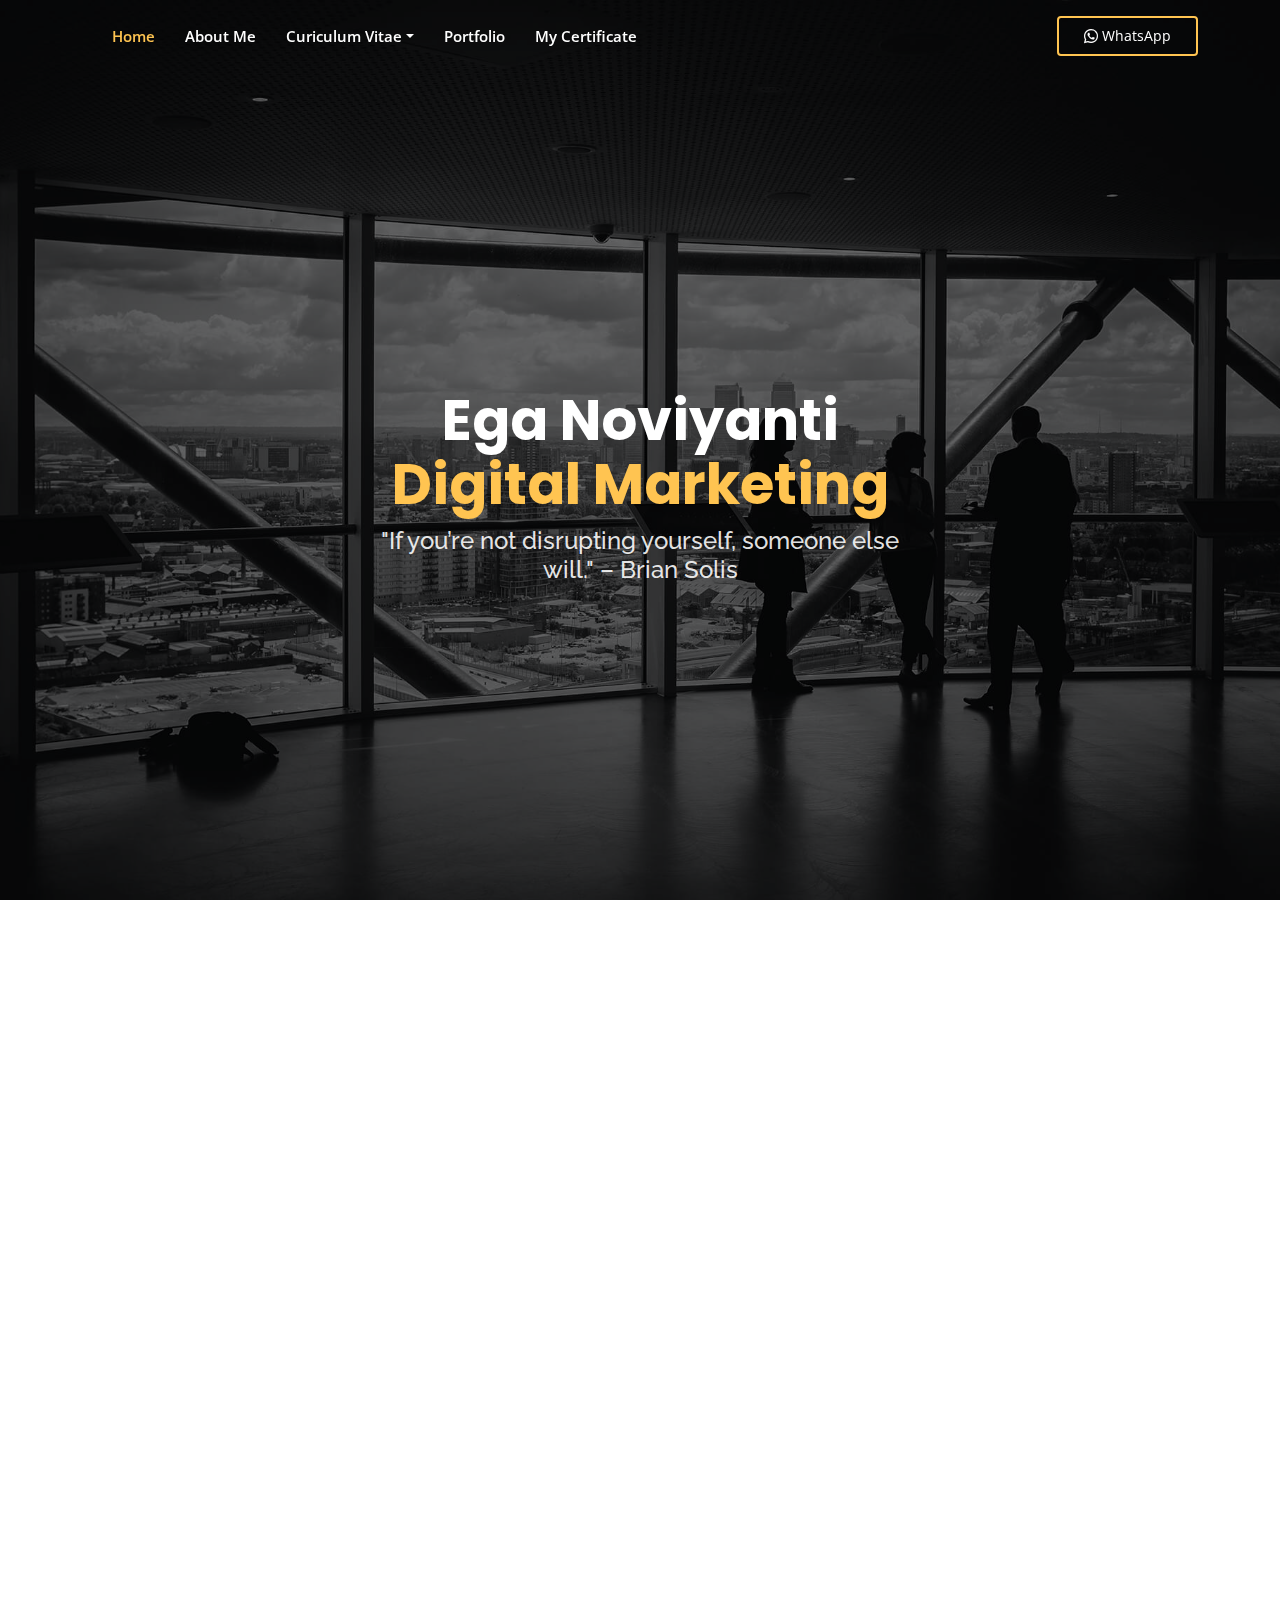
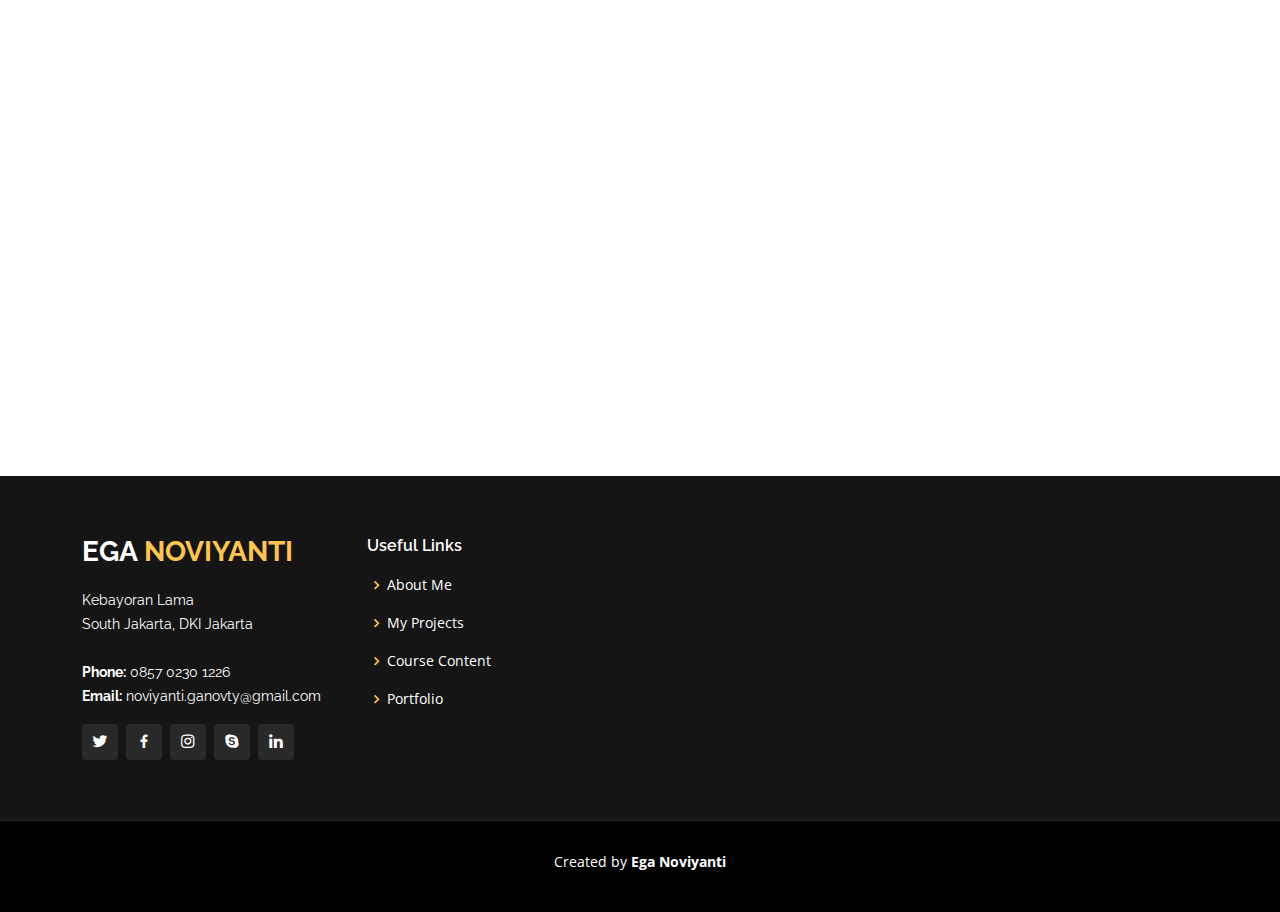
<file: index.html>
<!DOCTYPE html>
<html lang="en">
  <head>
    <meta charset="utf-8" />
    <meta content="width=device-width, initial-scale=1.0" name="viewport" />

    <title>Ega Noviyanti</title>
    <meta content="" name="description" />
    <meta content="" name="keywords" />

    <!-- Favicons -->
    <link href="assets/img/person-fill-check.svg" rel="icon" />
    <link href="assets/img/apple-touch-icon.png" rel="apple-touch-icon" />

    <!-- Google Fonts -->
    <link
      href="https://fonts.googleapis.com/css?family=Open+Sans:300,300i,400,400i,600,600i,700,700i|Raleway:300,300i,400,400i,500,500i,600,600i,700,700i|Poppins:300,300i,400,400i,500,500i,600,600i,700,700i"
      rel="stylesheet"
    />

    <!-- Vendor CSS Files -->
    <link href="assets/vendor/aos/aos.css" rel="stylesheet" />
    <link
      href="assets/vendor/bootstrap/css/bootstrap.min.css"
      rel="stylesheet"
    />
    <link
      href="assets/vendor/bootstrap-icons/bootstrap-icons.css"
      rel="stylesheet"
    />
    <link href="assets/vendor/boxicons/css/boxicons.min.css" rel="stylesheet" />
    <link
      href="assets/vendor/glightbox/css/glightbox.min.css"
      rel="stylesheet"
    />
    <link href="assets/vendor/remixicon/remixicon.css" rel="stylesheet" />
    <link href="assets/vendor/swiper/swiper-bundle.min.css" rel="stylesheet" />

    <!-- Template Main CSS File -->
    <link href="assets/css/style.css" rel="stylesheet" />

    <!-- =======================================================
  * Template Name: Gp
  * Updated: Jan 29 2024 with Bootstrap v5.3.2
  * Template URL: https://bootstrapmade.com/gp-free-multipurpose-html-bootstrap-template/
  * Author: BootstrapMade.com
  * License: https://bootstrapmade.com/license/
  ======================================================== -->
  </head>

  <body>
    <!-- ======= Header ======= -->
    <header id="header" class="fixed-top">
      <div
        class="container d-flex align-items-center justify-content-lg-between"
      >
        <!-- h1 class="logo me-auto me-lg-0"><a href="index.html">Ega Noviyanti<span>.</span></a></h1-->
        <!-- Uncomment below if you prefer to use an image logo -->
        <!-- <a href="index.html" class="logo me-auto me-lg-0"><img src="assets/img/logo.png" alt="" class="img-fluid"></a>-->

        <nav id="navbar" class="navbar order-last order-lg-0">
          <ul>
            <li><a class="nav-link scrollto active" href="#hero">Home</a></li>
            <li><a class="nav-link scrollto" href="#about">About Me</a></li>

            <li class="nav-item dropdown">
              <a
                class="nav-link dropdown-toggle"
                href="#"
                id="navbarDropdown"
                role="button"
                data-bs-toggle="dropdown"
                aria-expanded="false"
              >
                Curiculum Vitae
              </a>
              <ul class="dropdown-menu" aria-labelledby="navbarDropdown">
                <li>
                  <a
                    class="dropdown-item"
                    href="/cv/EGA NOVIYANTI RESUME 2025.pdf"
                    target="_blank"
                    >View CV</a
                  >
                </li>
                <li>
                  <a
                    class="dropdown-item"
                    href="/cv/EGA NOVIYANTI RESUME 2025.pdf"
                    download="/cv/EGA NOVIYANTI RESUME 2025.pdf"
                    >Download CV</a
                  >
                </li>
              </ul>
            </li>

            <!-- <li><a class="nav-link scrollto " href="cv/EGA NOVIYANTI CV DIGITAL MARKETING.pdf" target="_blank">Curiculum Vitae</a></li> -->
            <li>
              <a
                class="nav-link scrollto"
                href="portfolio.html"
                target="_blank"
                >Portfolio</a
              >
            </li>
            <li>
              <a
                class="nav-link scrollto"
                href="certificate.html"
                target="_blank"
                >My Certificate</a
              >
            </li>
            <!-- li><a class="nav-link scrollto" href="#team">Agreement</a></li -->
            <!-- li class="dropdown"><a href="#"><span>Drop Down</span> <i class="bi bi-chevron-down"></i></a>
            <ul>
              <li><a href="#">Drop Down 1</a></li>
              <li class="dropdown"><a href="#"><span>Deep Drop Down</span> <i class="bi bi-chevron-right"></i></a>
                <ul>
                  <li><a href="#">Deep Drop Down 1</a></li>
                  <li><a href="#">Deep Drop Down 2</a></li>
                  <li><a href="#">Deep Drop Down 3</a></li>
                  <li><a href="#">Deep Drop Down 4</a></li>
                  <li><a href="#">Deep Drop Down 5</a></li>
                </ul>
              </li>
              <li><a href="#">Drop Down 2</a></li>
              <li><a href="#">Drop Down 3</a></li>
              <li><a href="#">Drop Down 4</a></li>
            </ul>
          </li>
          <li><a class="nav-link scrollto" href="#contact">Contact</a></li -->
          </ul>
          <i class="bi bi-list mobile-nav-toggle"></i>
        </nav>
        <!-- .navbar -->

        <a
          href="https://wa.me/6285702301226"
          class="get-started-btn scrollto"
          target="_blank"
          ><i class="bi bi-whatsapp"></i> WhatsApp</a
        >
      </div>
    </header>
    <!-- End Header -->

    <!-- ======= Hero Section ======= -->
    <section id="hero" class="d-flex align-items-center justify-content-center">
      <div class="container" data-aos="fade-up">
        <div
          class="row justify-content-center"
          data-aos="fade-up"
          data-aos-delay="150"
        >
          <div class="col-xl-6 col-lg-8">
            <h1>Ega Noviyanti<br /><span>Digital Marketing</span></h1>
            <h2>"If you’re not disrupting yourself, someone else will." – Brian Solis</h2>
          </div>
        </div>

        <!-- div class="row gy-4 mt-5 justify-content-center" data-aos="zoom-in" data-aos-delay="250">
        <div class="col-xl-2 col-md-4">
          <div class="icon-box">
            <i class="ri-book-line"></i>
            <h3><a href="">Digital Marketing</a></h3>
          </div>
        </div>
        <div class="col-xl-2 col-md-4">
          <div class="icon-box">
            <i class="ri-bar-chart-box-line"></i>
            <h3><a href="">Corporate Sales</a></h3>
          </div>
        </div>
        <div class="col-xl-2 col-md-4">
          <div class="icon-box">
            <i class="ri-calendar-todo-line"></i>
            <h3><a href="">Customer Support</a></h3>
          </div>
        </div>
        <div class="col-xl-2 col-md-4">
          <div class="icon-box">
            <i class="ri-paint-brush-line"></i>
            <h3><a href="">Copywriter</a></h3>
          </div>
        </div>
        <div class="col-xl-2 col-md-4">
          <div class="icon-box">
            <i class="ri-database-2-line"></i>
            <h3><a href="">Creator Digital</a></h3>
          </div>
        </div>
      </div -->
      </div>
    </section>
    <!-- End Hero -->

    <main id="main">
      <!-- ======= About Section ======= -->
      <section id="about" class="about">
        <div class="container" data-aos="fade-up">
          <div class="row">
            <!-- <div
              class="col-lg-6 order-1 order-lg-2"
              data-aos="fade-left"
              data-aos-delay="100"
            >
              <img src="assets/img/about.jpg" class="img-fluid" alt="" />
            </div>
            <div
              class="col-lg-6 pt-4 pt-lg-0 order-2 order-lg-1 content"
              data-aos="fade-right"
              data-aos-delay="100"
            > -->
              <h3>About Me</h3>
              <p class="fst-italic">
                I am a sixth-semester student in the working class program at Mercu Buana University, majoring in Management.
                Courses taken include Business Communication, Strategic Management, Entrepreneurship, Human Resource
                Management, and Marketing Management. I have achieved a GPA of 3.80 out of 4.00.
              </p>
              <ul>
                <p><i class="ri-check-double-line"></i><b>Marketing Strategy Development</b>
                  <li>Enhanced company credibility through optimized website and social media presence.</li>
                  <li>Successfully managed and balanced leads from 7 Google Ads accounts with identical keywords and geographic targeting.</li>
                  <li>Achieved a remarkable 48% reduction in ad spend while maintaining optimal lead generation.</li>
                  <li>Developed and implemented cross-functional marketing programs to boost overall performance and diversity.</li>
                </p>
                <p><i class="ri-check-double-line"></i><b>Paid Advertising Management</b>
                  <li>Decreased Cost Per Acquisition (CPA) by up to 38% through refined keyword targeting and optimization.</li>
                  <li>Conducted regular landing page audits to maximize ad effectiveness.</li>
                  <li>Collaborated with web developers to analyze and enhance user interface (UI) and user experience (UX).</li>
                </p>
                <p><i class="ri-check-double-line"></i><b>Partnership Development</b>
                 <li>Independently established partnerships with 5 major corporations (Shopee Office, Tokopedia Office, Stockbit, Garudafood, and Garena Indonesia).</li>
                  <li>Made a strategic partnership with genhalilintar.</li>
                </p>
              </ul>
              <!-- p>
              Ullamco laboris nisi ut aliquip ex ea commodo consequat. Duis aute irure dolor in reprehenderit in voluptate
              velit esse cillum dolore eu fugiat nulla pariatur. Excepteur sint occaecat cupidatat non proident
            </p -->
            </div>
          </div>
        </div>
      </section>
      <!-- End About Section -->

      <!-- ======= Clients Section ======= -->
      <section id="clients" class="clients">
        <div class="container" data-aos="zoom-in">
          <div class="clients-slider swiper">
            <div class="swiper-wrapper align-items-center">
              <div class="swiper-slide">
                <img
                  src="assets/img/clients/logo-macnesia.webp"
                  class="img-fluid"
                  alt=""
                />
              </div>
              <div class="swiper-slide">
                <img
                  src="assets/img/clients/logo-servicemac.webp"
                  class="img-fluid"
                  alt=""
                />
              </div>
              <div class="swiper-slide">
                <img
                  src="assets/img/clients/logo-maclabs.webp"
                  class="img-fluid"
                  alt=""
                />
              </div>
              <div class="swiper-slide">
                <img
                  src="assets/img/clients/logo-macexpert.webp"
                  class="img-fluid"
                  alt=""
                />
              </div>
              <div class="swiper-slide">
                <img
                  src="assets/img/clients/logo-ifixmac.webp"
                  class="img-fluid"
                  alt=""
                />
              </div>
              <div class="swiper-slide">
                <img
                  src="assets/img/clients/logo-macspace.webp"
                  class="img-fluid"
                  alt=""
                />
              </div>
              <div class="swiper-slide">
                <img
                  src="assets/img/clients/logo-shopee.webp"
                  class="img-fluid"
                  alt=""
                />
              </div>
              <div class="swiper-slide">
                <img
                  src="assets/img/clients/logo-tokopedia.webp"
                  class="img-fluid"
                  alt=""
                />
              </div>
              <div class="swiper-slide">
                <img
                  src="assets/img/clients/logo-stockbit.webp"
                  class="img-fluid"
                  alt=""
                />
              </div>
              <div class="swiper-slide">
                <img
                  src="assets/img/clients/logo-garena.webp"
                  class="img-fluid"
                  alt=""
                />
              </div>
            </div>
            <div class="swiper-pagination"></div>
          </div>
        </div>
      </section>
      <!-- End Clients Section -->

      <!-- ======= Features Section ======= -->
      <section id="features" class="features">
        <div class="container" data-aos="fade-up">
          <div class="row">
            <div
              class="image col-lg-6"
              style="background-image: url('assets/img/portfolio/portfolio-2.webp')"
              data-aos="fade-right"
            ></div>
            <div class="col-lg-6" data-aos="fade-left" data-aos-delay="100">
              <div
                class="icon-box mt-5 mt-lg-0"
                data-aos="zoom-in"
                data-aos-delay="150"
              >
                <i class="bi bi-file-text"></i>
                <h4>MoU - kospinMU Surya Mentari</h4>
                <p>
                  In 2020, I collaborated with the General Manager in the
                  creation of a Memorandum of Understanding (MoU) for the
                  release of sahabat kospinMU.
                </p>
              </div>
              <div
                class="icon-box mt-5"
                data-aos="zoom-in"
                data-aos-delay="150"
              >
                <i class="bi bi-file-earmark-text"></i>
                <h4>Surat Perjanjian Mitra Bisnis - kospinMU Surya Mentari</h4>
                <p>
                  In 2020, I and the General Manager established a cooperation
                  agreement between kospinMU and cooperative members to run the
                  "Sahabat kospinMU" program.
                </p>
              </div>
              <div
                class="icon-box mt-5"
                data-aos="zoom-in"
                data-aos-delay="150"
              >
                <i class="bi bi-file-earmark-text"></i>
                <h4>Perjanjian Kerja Sama - PT Macnesia Inti Teknologi</h4>
                <p>
                  In 2024, I made a cooperation agreement between Macnesia and
                  PT Trenologi Indonesia (Stockbit), which was then revised by
                  the Owner.
                </p>
              </div>
              <div
                class="icon-box mt-5"
                data-aos="zoom-in"
                data-aos-delay="150"
              >
                <i class="bi bi-card-heading"></i>
                <h4>Business Model Canvas - Mercu Buana University</h4>
                <p>
                  <a href="assets/img/portfolio/portfolio-6.webp" download
                    >Lembaga Konseling Penerbangan</a
                  >
                </p>
              </div>
            </div>
          </div>
        </div>
      </section>
      <!-- End Features Section -->

      <!-- ======= Services Section ======= -->
      <section id="services" class="services">
        <div class="container" data-aos="fade-up">
          <div class="section-title">
            <h2>Course Content</h2>
            <p>BUSINESS ETHICS AND LAW</p>
          </div>

          <div class="row">
            <div
              class="col-lg-4 col-md-6 d-flex align-items-stretch"
              data-aos="zoom-in"
              data-aos-delay="100"
            >
              <div class="icon-box">
                <div class="icon"><i class="bi bi-award-fill"></i></div>
                <h4><a href="">Utilitarianism in Business</a></h4>
                <p>
                  Actively participating in meetings by contributing ideas for
                  company development and providing solutions to improve team
                  performance by making short-term decisions for sudden
                  problems.
                </p>
              </div>
            </div>

            <div
              class="col-lg-4 col-md-6 d-flex align-items-stretch mt-4 mt-md-0"
              data-aos="zoom-in"
              data-aos-delay="200"
            >
              <div class="icon-box">
                <div class="icon"><i class="bi bi-briefcase"></i></div>
                <h4><a href="">Business Ethics Principles</a></h4>
                <p>
                  As a customer support representative, I strive to be
                  transparent and focus on customer needs by applying the
                  principles of honesty and integrity.
                </p>
              </div>
            </div>

            <div
              class="col-lg-4 col-md-6 d-flex align-items-stretch mt-4 mt-lg-0"
              data-aos="zoom-in"
              data-aos-delay="300"
            >
              <div class="icon-box">
                <div class="icon"><i class="bi bi-person-arms-up"></i></div>
                <h4><a href="">Corporate Social Responsibility (CSR)</a></h4>
                <p>
                  As part of my CSR commitment, my personal business called
                  "Preloved_Ganovty" allocates up to 7% of its profits to the
                  environment.
                </p>
              </div>
            </div>

            <div
              class="col-lg-4 col-md-6 d-flex align-items-stretch mt-4"
              data-aos="zoom-in"
              data-aos-delay="100"
            >
              <div class="icon-box">
                <div class="icon"><i class="bi bi-journals"></i></div>
                <h4><a href="">Business Contract</a></h4>
                <p>
                  I independently drafted a Cooperation Agreement for PT
                  Trenologi Indonesia (Stockbit), assisted the general manager
                  in drafting a Business Partner Agreement and a Memorandum of
                  Understanding (MoU) for "Sahabat kospinMU".
                </p>
              </div>
            </div>

            <div
              class="col-lg-4 col-md-6 d-flex align-items-stretch mt-4"
              data-aos="zoom-in"
              data-aos-delay="200"
            >
              <div class="icon-box">
                <div class="icon"><i class="bi bi-c-circle"></i></div>
                <h4><a href="">Intellectual Property Law</a></h4>
                <p>
                  Learning about intellectual property rights to avoid violating
                  them when creating a company website, company mobile
                  application framework, article copywriting, and creating a
                  standalone business trademark.
                </p>
              </div>
            </div>

            <div
              class="col-lg-4 col-md-6 d-flex align-items-stretch mt-4"
              data-aos="zoom-in"
              data-aos-delay="300"
            >
              <div class="icon-box">
                <div class="icon"><i class="bi bi-shield-check"></i></div>
                <h4><a href="">Business Licensing</a></h4>
                <p>
                  I independently established a Limited Liability Company (PT)
                  named PT Leutik Butter Food online and obtained a certificate
                  of ownership.
                </p>
              </div>
            </div>
          </div>
        </div>
      </section>
      <!-- End Services Section -->

      <!-- ======= Cta Section ======= -->
      <!-- section id="cta" class="cta">
      <div class="container" data-aos="zoom-in">

        <div class="text-center">
          <h3>Call To Action</h3>
          <p> Duis aute irure dolor in reprehenderit in voluptate velit esse cillum dolore eu fugiat nulla pariatur. Excepteur sint occaecat cupidatat non proident, sunt in culpa qui officia deserunt mollit anim id est laborum.</p>
          <a class="cta-btn" href="#">Call To Action</a>
        </div>

      </div>
    </section --><!-- End Cta Section -->

      <!-- ======= Portfolio Section ======= -->
      <section id="portfolio" class="portfolio">
        <div class="container" data-aos="fade-up">
          <div class="section-title">
            <h2>Portfolio</h2>
            <p><a href="portfolio.html">Check My Portfolio</a></p>
          </div>

          <!-- <div class="row" data-aos="fade-up" data-aos-delay="100">
            <div class="col-lg-12 d-flex justify-content-center">
              <ul id="portfolio-flters">
                <li data-filter="*" class="filter-active">All</li>
                <li data-filter=".filter-app">My Assignment</li>
                <li data-filter=".filter-card">MoU</li>
                <li data-filter=".filter-web">PKS</li>
              </ul>
            </div>
          </div>

          <div
            class="row portfolio-container"
            data-aos="fade-up"
            data-aos-delay="200"
          >
            <div class="col-lg-4 col-md-6 portfolio-item filter-app">
              <div class="portfolio-wrap">
                <img
                  src="assets/img/portfolio/portfolio-1.webp"
                  class="img-fluid"
                  alt=""
                />
                <div class="portfolio-info">
                  <h4>Company Profile</h4>
                  <p>PT Macnesia Inti Teknologi</p>
                  <div class="portfolio-links">
                    <a
                      href="assets/img/portfolio/macnesia-company-profile.pdf"
                      download
                      ><i class="bx bx-link"></i
                    ></a>
                  </div>
                </div>
              </div>
            </div>

            <div class="col-lg-4 col-md-6 portfolio-item filter-web">
              <div class="portfolio-wrap">
                <img
                  src="assets/img/portfolio/portfolio-2.webp"
                  class="img-fluid"
                  alt=""
                />
                <div class="portfolio-info">
                  <h4>Perjanjian Kerja Sama</h4>
                  <p>PT Macnesia Inti Teknologi</p>
                  <div class="portfolio-links">
                    <a href="assets/img/portfolio/portfolio-2.jpg" data-gallery="portfolioGallery" class="portfolio-lightbox" title="Web 3"><i class="bx bx-plus"></i></a>
                  <a href="portfolio-details.html" title="More Details"><i class="bx bx-link"></i></a>
                  </div>
                </div>
              </div>
            </div> -->

            <!-- div class="col-lg-4 col-md-6 portfolio-item filter-app">
            <div class="portfolio-wrap">
              <img src="assets/img/portfolio/portfolio-3.jpg" class="img-fluid" alt="">
              <div class="portfolio-info">
                <h4>App 2</h4>
                <p>App</p>
                <div class="portfolio-links">
                  <a href="assets/img/portfolio/portfolio-3.jpg" data-gallery="portfolioGallery" class="portfolio-lightbox" title="App 2"><i class="bx bx-plus"></i></a>
                  <a href="portfolio-details.html" title="More Details"><i class="bx bx-link"></i></a>
                </div>
              </div>
            </div>
          </div -->

            <!-- div class="col-lg-4 col-md-6 portfolio-item filter-card">
            <div class="portfolio-wrap">
              <img src="assets/img/portfolio/portfolio-4.jpg" class="img-fluid" alt="">
              <div class="portfolio-info">
                <h4>Card 2</h4>
                <p>Card</p>
                <div class="portfolio-links">
                  <a href="assets/img/portfolio/portfolio-4.jpg" data-gallery="portfolioGallery" class="portfolio-lightbox" title="Card 2"><i class="bx bx-plus"></i></a>
                  <a href="portfolio-details.html" title="More Details"><i class="bx bx-link"></i></a>
                </div>
              </div>
            </div>
          </div -->

            <!-- <div class="col-lg-4 col-md-6 portfolio-item filter-web">
              <div class="portfolio-wrap">
                <img
                  src="assets/img/portfolio/portfolio-5.webp"
                  class="img-fluid"
                  alt=""
                />
                <div class="portfolio-info">
                  <h4>Surat Perjanjian Mitra Bisnis</h4>
                  <p>kospinMU Surya Mentari</p>
                  <div class="portfolio-links">
                    <a href="assets/img/portfolio/portfolio-5.jpg" data-gallery="portfolioGallery" class="portfolio-lightbox" title="Web 2"><i class="bx bx-plus"></i></a>
                  <a href="portfolio-details.html" title="More Details"><i class="bx bx-link"></i></a>
                  </div>
                </div>
              </div>
            </div> -->

            <!--class="col-lg-4 col-md-6 portfolio-item filter-app">
            <div class="portfolio-wrap">
              <img src="assets/img/portfolio/portfolio-6.jpg" class="img-fluid" alt="">
              <div class="portfolio-info">
                <h4>App 3</h4>
                <p>App</p>
                <div class="portfolio-links">
                  <a href="assets/img/portfolio/portfolio-6.jpg" data-gallery="portfolioGallery" class="portfolio-lightbox" title="App 3"><i class="bx bx-plus"></i></a>
                  <a href="portfolio-details.html" title="More Details"><i class="bx bx-link"></i></a>
                </div>
              </div>
            </div>
          </div -->

            <!-- div class="col-lg-4 col-md-6 portfolio-item filter-card">
            <div class="portfolio-wrap">
              <img src="assets/img/portfolio/portfolio-7.jpg" class="img-fluid" alt="">
              <div class="portfolio-info">
                <h4>Card 1</h4>
                <p>Card</p>
                <div class="portfolio-links">
                  <a href="assets/img/portfolio/portfolio-7.jpg" data-gallery="portfolioGallery" class="portfolio-lightbox" title="Card 1"><i class="bx bx-plus"></i></a>
                  <a href="portfolio-details.html" title="More Details"><i class="bx bx-link"></i></a>
                </div>
              </div>
            </div>
          </div -->

            <!-- div class="col-lg-4 col-md-6 portfolio-item filter-card">
            <div class="portfolio-wrap">
              <img src="assets/img/portfolio/portfolio-8.jpg" class="img-fluid" alt="">
              <div class="portfolio-info">
                <h4>Card 3</h4>
                <p>Card</p>
                <div class="portfolio-links">
                  <a href="assets/img/portfolio/portfolio-8.jpg" data-gallery="portfolioGallery" class="portfolio-lightbox" title="Card 3"><i class="bx bx-plus"></i></a>
                  <a href="portfolio-details.html" title="More Details"><i class="bx bx-link"></i></a>
                </div>
              </div>
            </div>
          </div -->
          </div>
        </div>
      </section>
      <!-- End Portfolio Section -->

      <!-- ======= Counts Section ======= -->
      <!-- section id="counts" class="counts">
      <div class="container" data-aos="fade-up">

        <div class="row no-gutters">
          <div class="image col-xl-5 d-flex align-items-stretch justify-content-center justify-content-lg-start" data-aos="fade-right" data-aos-delay="100"></div>
          <div class="col-xl-7 ps-4 ps-lg-5 pe-4 pe-lg-1 d-flex align-items-stretch" data-aos="fade-left" data-aos-delay="100">
            <div class="content d-flex flex-column justify-content-center">
              <h3>Voluptatem dignissimos provident quasi</h3>
              <p>
                Lorem ipsum dolor sit amet, consectetur adipiscing elit, sed do eiusmod tempor incididunt ut labore et dolore magna aliqua. Duis aute irure dolor in reprehenderit
              </p>
              <div class="row">
                <div class="col-md-6 d-md-flex align-items-md-stretch">
                  <div class="count-box">
                    <i class="bi bi-emoji-smile"></i>
                    <span data-purecounter-start="0" data-purecounter-end="65" data-purecounter-duration="2" class="purecounter"></span>
                    <p><strong>Happy Clients</strong> consequuntur voluptas nostrum aliquid ipsam architecto ut.</p>
                  </div>
                </div>

                <div class="col-md-6 d-md-flex align-items-md-stretch">
                  <div class="count-box">
                    <i class="bi bi-journal-richtext"></i>
                    <span data-purecounter-start="0" data-purecounter-end="85" data-purecounter-duration="2" class="purecounter"></span>
                    <p><strong>Projects</strong> adipisci atque cum quia aspernatur totam laudantium et quia dere tan</p>
                  </div>
                </div>

                <div class="col-md-6 d-md-flex align-items-md-stretch">
                  <div class="count-box">
                    <i class="bi bi-clock"></i>
                    <span data-purecounter-start="0" data-purecounter-end="35" data-purecounter-duration="4" class="purecounter"></span>
                    <p><strong>Years of experience</strong> aut commodi quaerat modi aliquam nam ducimus aut voluptate non vel</p>
                  </div>
                </div>

                <div class="col-md-6 d-md-flex align-items-md-stretch">
                  <div class="count-box">
                    <i class="bi bi-award"></i>
                    <span data-purecounter-start="0" data-purecounter-end="20" data-purecounter-duration="4" class="purecounter"></span>
                    <p><strong>Awards</strong> rerum asperiores dolor alias quo reprehenderit eum et nemo pad der</p>
                  </div>
                </div>
              </div>
            </div --><!-- End .content-->
      <!-- </div>
        </div>

      </div>
    </section>End Counts Section -->

      <!-- ======= Testimonials Section ======= -->
      <!-- section id="testimonials" class="testimonials">
      <div class="container" data-aos="zoom-in">

        <div class="testimonials-slider swiper" data-aos="fade-up" data-aos-delay="100">
          <div class="swiper-wrapper">

            <div class="swiper-slide">
              <div class="testimonial-item">
                <img src="assets/img/testimonials/testimonials-1.jpg" class="testimonial-img" alt="">
                <h3>Saul Goodman</h3>
                <h4>Ceo &amp; Founder</h4>
                <p>
                  <i class="bx bxs-quote-alt-left quote-icon-left"></i>
                  Proin iaculis purus consequat sem cure digni ssim donec porttitora entum suscipit rhoncus. Accusantium quam, ultricies eget id, aliquam eget nibh et. Maecen aliquam, risus at semper.
                  <i class="bx bxs-quote-alt-right quote-icon-right"></i>
                </p>
              </div>
            </div --><!-- End testimonial item -->

      <!-- div class="swiper-slide">
              <div class="testimonial-item">
                <img src="assets/img/testimonials/testimonials-2.jpg" class="testimonial-img" alt="">
                <h3>Sara Wilsson</h3>
                <h4>Designer</h4>
                <p>
                  <i class="bx bxs-quote-alt-left quote-icon-left"></i>
                  Export tempor illum tamen malis malis eram quae irure esse labore quem cillum quid cillum eram malis quorum velit fore eram velit sunt aliqua noster fugiat irure amet legam anim culpa.
                  <i class="bx bxs-quote-alt-right quote-icon-right"></i>
                </p>
              </div>
            </div --><!-- End testimonial item -->

      <!-- div class="swiper-slide">
              <div class="testimonial-item">
                <img src="assets/img/testimonials/testimonials-3.jpg" class="testimonial-img" alt="">
                <h3>Jena Karlis</h3>
                <h4>Store Owner</h4>
                <p>
                  <i class="bx bxs-quote-alt-left quote-icon-left"></i>
                  Enim nisi quem export duis labore cillum quae magna enim sint quorum nulla quem veniam duis minim tempor labore quem eram duis noster aute amet eram fore quis sint minim.
                  <i class="bx bxs-quote-alt-right quote-icon-right"></i>
                </p>
              </div>
            </div --><!-- End testimonial item -->

      <!-- div class="swiper-slide">
              <div class="testimonial-item">
                <img src="assets/img/testimonials/testimonials-4.jpg" class="testimonial-img" alt="">
                <h3>Matt Brandon</h3>
                <h4>Freelancer</h4>
                <p>
                  <i class="bx bxs-quote-alt-left quote-icon-left"></i>
                  Fugiat enim eram quae cillum dolore dolor amet nulla culpa multos export minim fugiat minim velit minim dolor enim duis veniam ipsum anim magna sunt elit fore quem dolore labore illum veniam.
                  <i class="bx bxs-quote-alt-right quote-icon-right"></i>
                </p>
              </div>
            </div --><!-- End testimonial item -->

      <!-- div class="swiper-slide">
              <div class="testimonial-item">
                <img src="assets/img/testimonials/testimonials-5.jpg" class="testimonial-img" alt="">
                <h3>John Larson</h3>
                <h4>Entrepreneur</h4>
                <p>
                  <i class="bx bxs-quote-alt-left quote-icon-left"></i>
                  Quis quorum aliqua sint quem legam fore sunt eram irure aliqua veniam tempor noster veniam enim culpa labore duis sunt culpa nulla illum cillum fugiat legam esse veniam culpa fore nisi cillum quid.
                  <i class="bx bxs-quote-alt-right quote-icon-right"></i>
                </p>
              </div>
            </div --><!-- End testimonial item -->
      <!-- /div>
          <div class="swiper-pagination"></div>
        </div>

      </div>
    </section --><!-- End Testimonials Section -->

      <!-- ======= Team Section ======= -->
      <!-- section id="team" class="team">
      <div class="container" data-aos="fade-up">

        <div class="section-title">
          <h2>Team</h2>
          <p>Check our Team</p>
        </div>

        <div class="row">

          <div class="col-lg-3 col-md-6 d-flex align-items-stretch">
            <div class="member" data-aos="fade-up" data-aos-delay="100">
              <div class="member-img">
                <img src="assets/img/team/team-1.jpg" class="img-fluid" alt="">
                <div class="social">
                  <a href=""><i class="bi bi-twitter"></i></a>
                  <a href=""><i class="bi bi-facebook"></i></a>
                  <a href=""><i class="bi bi-instagram"></i></a>
                  <a href=""><i class="bi bi-linkedin"></i></a>
                </div>
              </div>
              <div class="member-info">
                <h4>Walter White</h4>
                <span>Chief Executive Officer</span>
              </div>
            </div>
          </div>

          <div class="col-lg-3 col-md-6 d-flex align-items-stretch">
            <div class="member" data-aos="fade-up" data-aos-delay="200">
              <div class="member-img">
                <img src="assets/img/team/team-2.jpg" class="img-fluid" alt="">
                <div class="social">
                  <a href=""><i class="bi bi-twitter"></i></a>
                  <a href=""><i class="bi bi-facebook"></i></a>
                  <a href=""><i class="bi bi-instagram"></i></a>
                  <a href=""><i class="bi bi-linkedin"></i></a>
                </div>
              </div>
              <div class="member-info">
                <h4>Sarah Jhonson</h4>
                <span>Product Manager</span>
              </div>
            </div>
          </div>

          <div class="col-lg-3 col-md-6 d-flex align-items-stretch">
            <div class="member" data-aos="fade-up" data-aos-delay="300">
              <div class="member-img">
                <img src="assets/img/team/team-3.jpg" class="img-fluid" alt="">
                <div class="social">
                  <a href=""><i class="bi bi-twitter"></i></a>
                  <a href=""><i class="bi bi-facebook"></i></a>
                  <a href=""><i class="bi bi-instagram"></i></a>
                  <a href=""><i class="bi bi-linkedin"></i></a>
                </div>
              </div>
              <div class="member-info">
                <h4>William Anderson</h4>
                <span>CTO</span>
              </div>
            </div>
          </div>

          <div class="col-lg-3 col-md-6 d-flex align-items-stretch">
            <div class="member" data-aos="fade-up" data-aos-delay="400">
              <div class="member-img">
                <img src="assets/img/team/team-4.jpg" class="img-fluid" alt="">
                <div class="social">
                  <a href=""><i class="bi bi-twitter"></i></a>
                  <a href=""><i class="bi bi-facebook"></i></a>
                  <a href=""><i class="bi bi-instagram"></i></a>
                  <a href=""><i class="bi bi-linkedin"></i></a>
                </div>
              </div>
              <div class="member-info">
                <h4>Amanda Jepson</h4>
                <span>Accountant</span>
              </div>
            </div>
          </div>

        </div>

      </div>
    </section --><!-- End Team Section -->

      <!-- ======= Contact Section ======= -->
      <!-- section id="contact" class="contact">
      <div class="container" data-aos="fade-up">

        <div class="section-title">
          <h2>Contact</h2>
          <p>Contact Us</p>
        </div>

        <div>
          <iframe style="border:0; width: 100%; height: 270px;" src="https://www.google.com/maps/embed?pb=!1m14!1m8!1m3!1d12097.433213460943!2d-74.0062269!3d40.7101282!3m2!1i1024!2i768!4f13.1!3m3!1m2!1s0x0%3A0xb89d1fe6bc499443!2sDowntown+Conference+Center!5e0!3m2!1smk!2sbg!4v1539943755621" frameborder="0" allowfullscreen></iframe>
        </div>

        <div class="row mt-5">

          <div class="col-lg-4">
            <div class="info">
              <div class="address">
                <i class="bi bi-geo-alt"></i>
                <h4>Location:</h4>
                <p>A108 Adam Street, New York, NY 535022</p>
              </div>

              <div class="email">
                <i class="bi bi-envelope"></i>
                <h4>Email:</h4>
                <p>info@example.com</p>
              </div>

              <div class="phone">
                <i class="bi bi-phone"></i>
                <h4>Call:</h4>
                <p>+1 5589 55488 55s</p>
              </div>

            </div>

          </div>

          <div class="col-lg-8 mt-5 mt-lg-0">

            <form action="forms/contact.php" method="post" role="form" class="php-email-form">
              <div class="row">
                <div class="col-md-6 form-group">
                  <input type="text" name="name" class="form-control" id="name" placeholder="Your Name" required>
                </div>
                <div class="col-md-6 form-group mt-3 mt-md-0">
                  <input type="email" class="form-control" name="email" id="email" placeholder="Your Email" required>
                </div>
              </div>
              <div class="form-group mt-3">
                <input type="text" class="form-control" name="subject" id="subject" placeholder="Subject" required>
              </div>
              <div class="form-group mt-3">
                <textarea class="form-control" name="message" rows="5" placeholder="Message" required></textarea>
              </div>
              <div class="my-3">
                <div class="loading">Loading</div>
                <div class="error-message"></div>
                <div class="sent-message">Your message has been sent. Thank you!</div>
              </div>
              <div class="text-center"><button type="submit">Send Message</button></div>
            </form>

          </div>

        </div>

      </div>
    </section --><!-- End Contact Section -->
    </main>
    <!-- End #main -->

    <!-- ======= Footer ======= -->
    <footer id="footer">
      <div class="footer-top">
        <div class="container">
          <div class="row">
            <div class="col-lg-3 col-md-6">
              <div class="footer-info">
                <h3>Ega <span>Noviyanti</span></h3>
                <p>
                  Kebayoran Lama<br />
                  South Jakarta, DKI Jakarta<br /><br />
                  <strong>Phone:</strong> 0857 0230 1226<br />
                  <strong>Email:</strong> noviyanti.ganovty@gmail.com<br />
                </p>
                <div class="social-links mt-3">
                  <a href="#" class="twitter"><i class="bx bxl-twitter"></i></a>
                  <a href="#" class="facebook"
                    ><i class="bx bxl-facebook"></i
                  ></a>
                  <a href="#" class="instagram"
                    ><i class="bx bxl-instagram"></i
                  ></a>
                  <a href="#" class="google-plus"
                    ><i class="bx bxl-skype"></i
                  ></a>
                  <a href="#" class="linkedin"
                    ><i class="bx bxl-linkedin"></i
                  ></a>
                </div>
              </div>
            </div>

            <div class="col-lg-2 col-md-6 footer-links">
              <h4>Useful Links</h4>
              <ul>
                <li>
                  <i class="bx bx-chevron-right"></i> <a href="#">About Me</a>
                </li>
                <li>
                  <i class="bx bx-chevron-right"></i>
                  <a href="#">My Projects</a>
                </li>
                <li>
                  <i class="bx bx-chevron-right"></i>
                  <a href="#">Course Content</a>
                </li>
                <li>
                  <i class="bx bx-chevron-right"></i> <a href="#">Portfolio</a>
                </li>
                <!-- li><i class="bx bx-chevron-right"></i> <a href="#">Agreement</a></li -->
              </ul>
            </div>

            <!-- div class="col-lg-3 col-md-6 footer-links">
            <h4>Our Services</h4>
            <ul>
              <li><i class="bx bx-chevron-right"></i> <a href="#">Web Design</a></li>
              <li><i class="bx bx-chevron-right"></i> <a href="#">Web Development</a></li>
              <li><i class="bx bx-chevron-right"></i> <a href="#">Product Management</a></li>
              <li><i class="bx bx-chevron-right"></i> <a href="#">Marketing</a></li>
              <li><i class="bx bx-chevron-right"></i> <a href="#">Graphic Design</a></li>
            </ul>
          </div -->

            <!-- div class="col-lg-4 col-md-6 footer-newsletter">
            <h4>Our Newsletter</h4>
            <p>Tamen quem nulla quae legam multos aute sint culpa legam noster magna</p>
            <form action="" method="post">
              <input type="email" name="email"><input type="submit" value="Subscribe">
            </form>

          </div -->
          </div>
        </div>
      </div>

      <div class="container">
        <div class="copyright">
          Created by<strong><span> Ega Noviyanti</span></strong>
        </div>
        <div class="credits">
          <!-- All the links in the footer should remain intact. -->
          <!-- You can delete the links only if you purchased the pro version. -->
          <!-- Licensing information: https://bootstrapmade.com/license/ -->
          <!-- Purchase the pro version with working PHP/AJAX contact form: https://bootstrapmade.com/gp-free-multipurpose-html-bootstrap-template/ -->
          <!-- Created by <a href="https://bootstrapmade.com/">Ega Noviyanti</a> -->
        </div>
      </div>
    </footer>
    <!-- End Footer -->

    <div id="preloader"></div>
    <a
      href="#"
      class="back-to-top d-flex align-items-center justify-content-center"
      ><i class="bi bi-arrow-up-short"></i
    ></a>

    <!-- Vendor JS Files -->
    <script src="assets/vendor/purecounter/purecounter_vanilla.js"></script>
    <script src="assets/vendor/aos/aos.js"></script>
    <script src="assets/vendor/bootstrap/js/bootstrap.bundle.min.js"></script>
    <script src="assets/vendor/glightbox/js/glightbox.min.js"></script>
    <script src="assets/vendor/isotope-layout/isotope.pkgd.min.js"></script>
    <script src="assets/vendor/swiper/swiper-bundle.min.js"></script>
    <script src="assets/vendor/php-email-form/validate.js"></script>

    <!-- Template Main JS File -->
    <script src="assets/js/main.js"></script>
  </body>
</html>
</file>
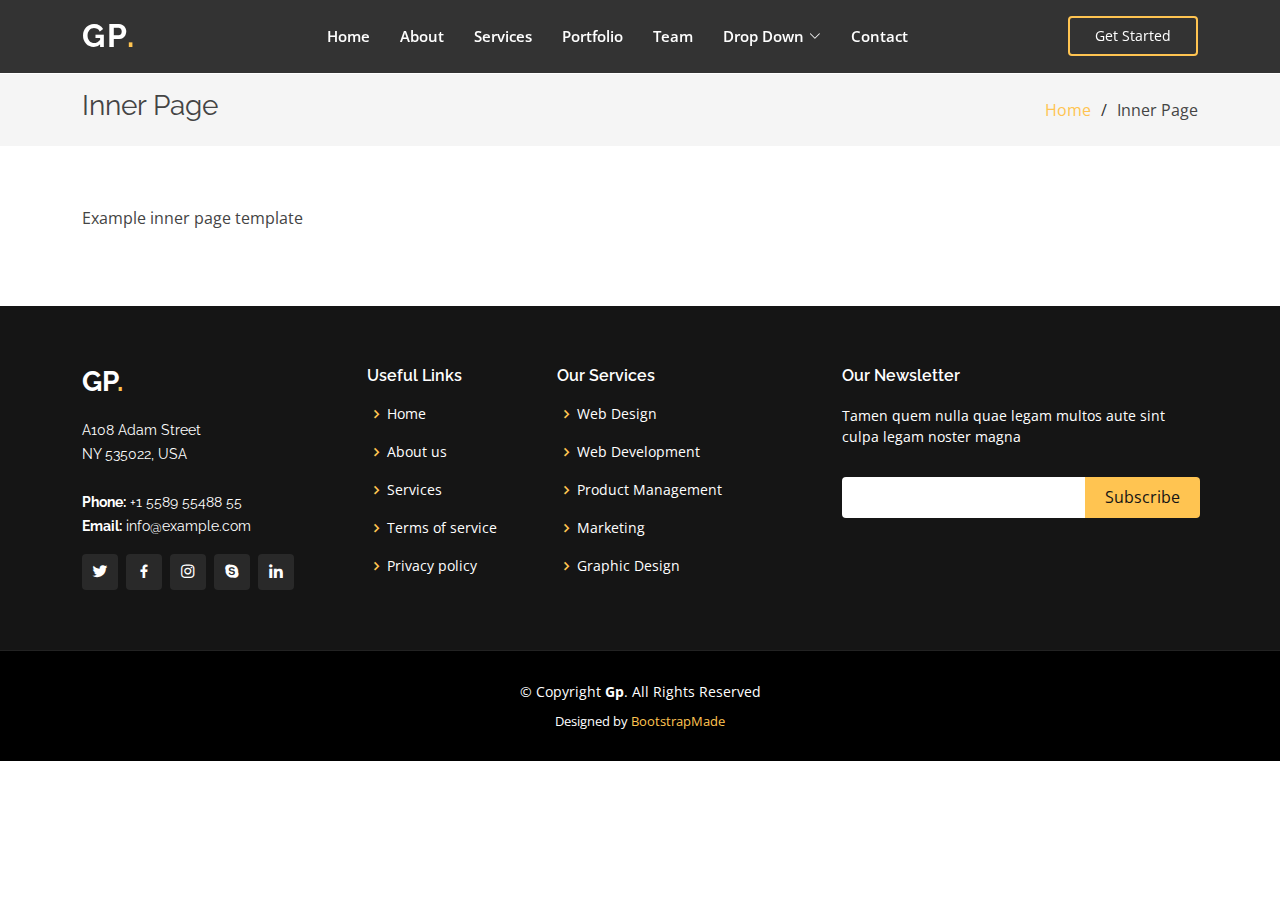
<file: inner-page.html>
<!DOCTYPE html>
<html lang="en">

<head>
  <meta charset="utf-8">
  <meta content="width=device-width, initial-scale=1.0" name="viewport">

  <title>Inner Page - Gp Bootstrap Template</title>
  <meta content="" name="description">
  <meta content="" name="keywords">

  <!-- Favicons -->
  <link href="assets/img/favicon.png" rel="icon">
  <link href="assets/img/apple-touch-icon.png" rel="apple-touch-icon">

  <!-- Google Fonts -->
  <link href="https://fonts.googleapis.com/css?family=Open+Sans:300,300i,400,400i,600,600i,700,700i|Raleway:300,300i,400,400i,500,500i,600,600i,700,700i|Poppins:300,300i,400,400i,500,500i,600,600i,700,700i" rel="stylesheet">

  <!-- Vendor CSS Files -->
  <link href="assets/vendor/aos/aos.css" rel="stylesheet">
  <link href="assets/vendor/bootstrap/css/bootstrap.min.css" rel="stylesheet">
  <link href="assets/vendor/bootstrap-icons/bootstrap-icons.css" rel="stylesheet">
  <link href="assets/vendor/boxicons/css/boxicons.min.css" rel="stylesheet">
  <link href="assets/vendor/glightbox/css/glightbox.min.css" rel="stylesheet">
  <link href="assets/vendor/remixicon/remixicon.css" rel="stylesheet">
  <link href="assets/vendor/swiper/swiper-bundle.min.css" rel="stylesheet">

  <!-- Template Main CSS File -->
  <link href="assets/css/style.css" rel="stylesheet">

  <!-- =======================================================
  * Template Name: Gp
  * Updated: Jan 29 2024 with Bootstrap v5.3.2
  * Template URL: https://bootstrapmade.com/gp-free-multipurpose-html-bootstrap-template/
  * Author: BootstrapMade.com
  * License: https://bootstrapmade.com/license/
  ======================================================== -->
</head>

<body>

  <!-- ======= Header ======= -->
  <header id="header" class="fixed-top header-inner-pages">
    <div class="container d-flex align-items-center justify-content-lg-between">

      <h1 class="logo me-auto me-lg-0"><a href="index.html">Gp<span>.</span></a></h1>
      <!-- Uncomment below if you prefer to use an image logo -->
      <!-- <a href="index.html" class="logo me-auto me-lg-0"><img src="assets/img/logo.png" alt="" class="img-fluid"></a>-->

      <nav id="navbar" class="navbar order-last order-lg-0">
        <ul>
          <li><a class="nav-link scrollto " href="#hero">Home</a></li>
          <li><a class="nav-link scrollto" href="#about">About</a></li>
          <li><a class="nav-link scrollto" href="#services">Services</a></li>
          <li><a class="nav-link scrollto " href="#portfolio">Portfolio</a></li>
          <li><a class="nav-link scrollto" href="#team">Team</a></li>
          <li class="dropdown"><a href="#"><span>Drop Down</span> <i class="bi bi-chevron-down"></i></a>
            <ul>
              <li><a href="#">Drop Down 1</a></li>
              <li class="dropdown"><a href="#"><span>Deep Drop Down</span> <i class="bi bi-chevron-right"></i></a>
                <ul>
                  <li><a href="#">Deep Drop Down 1</a></li>
                  <li><a href="#">Deep Drop Down 2</a></li>
                  <li><a href="#">Deep Drop Down 3</a></li>
                  <li><a href="#">Deep Drop Down 4</a></li>
                  <li><a href="#">Deep Drop Down 5</a></li>
                </ul>
              </li>
              <li><a href="#">Drop Down 2</a></li>
              <li><a href="#">Drop Down 3</a></li>
              <li><a href="#">Drop Down 4</a></li>
            </ul>
          </li>
          <li><a class="nav-link scrollto" href="#contact">Contact</a></li>
        </ul>
        <i class="bi bi-list mobile-nav-toggle"></i>
      </nav><!-- .navbar -->

      <a href="#about" class="get-started-btn scrollto">Get Started</a>

    </div>
  </header><!-- End Header -->

  <main id="main">

    <!-- ======= Breadcrumbs ======= -->
    <section class="breadcrumbs">
      <div class="container">

        <div class="d-flex justify-content-between align-items-center">
          <h2>Inner Page</h2>
          <ol>
            <li><a href="index.html">Home</a></li>
            <li>Inner Page</li>
          </ol>
        </div>

      </div>
    </section><!-- End Breadcrumbs -->

    <section class="inner-page">
      <div class="container">
        <p>
          Example inner page template
        </p>
      </div>
    </section>

  </main><!-- End #main -->

  <!-- ======= Footer ======= -->
  <footer id="footer">
    <div class="footer-top">
      <div class="container">
        <div class="row">

          <div class="col-lg-3 col-md-6">
            <div class="footer-info">
              <h3>Gp<span>.</span></h3>
              <p>
                A108 Adam Street <br>
                NY 535022, USA<br><br>
                <strong>Phone:</strong> +1 5589 55488 55<br>
                <strong>Email:</strong> info@example.com<br>
              </p>
              <div class="social-links mt-3">
                <a href="#" class="twitter"><i class="bx bxl-twitter"></i></a>
                <a href="#" class="facebook"><i class="bx bxl-facebook"></i></a>
                <a href="#" class="instagram"><i class="bx bxl-instagram"></i></a>
                <a href="#" class="google-plus"><i class="bx bxl-skype"></i></a>
                <a href="#" class="linkedin"><i class="bx bxl-linkedin"></i></a>
              </div>
            </div>
          </div>

          <div class="col-lg-2 col-md-6 footer-links">
            <h4>Useful Links</h4>
            <ul>
              <li><i class="bx bx-chevron-right"></i> <a href="#">Home</a></li>
              <li><i class="bx bx-chevron-right"></i> <a href="#">About us</a></li>
              <li><i class="bx bx-chevron-right"></i> <a href="#">Services</a></li>
              <li><i class="bx bx-chevron-right"></i> <a href="#">Terms of service</a></li>
              <li><i class="bx bx-chevron-right"></i> <a href="#">Privacy policy</a></li>
            </ul>
          </div>

          <div class="col-lg-3 col-md-6 footer-links">
            <h4>Our Services</h4>
            <ul>
              <li><i class="bx bx-chevron-right"></i> <a href="#">Web Design</a></li>
              <li><i class="bx bx-chevron-right"></i> <a href="#">Web Development</a></li>
              <li><i class="bx bx-chevron-right"></i> <a href="#">Product Management</a></li>
              <li><i class="bx bx-chevron-right"></i> <a href="#">Marketing</a></li>
              <li><i class="bx bx-chevron-right"></i> <a href="#">Graphic Design</a></li>
            </ul>
          </div>

          <div class="col-lg-4 col-md-6 footer-newsletter">
            <h4>Our Newsletter</h4>
            <p>Tamen quem nulla quae legam multos aute sint culpa legam noster magna</p>
            <form action="" method="post">
              <input type="email" name="email"><input type="submit" value="Subscribe">
            </form>

          </div>

        </div>
      </div>
    </div>

    <div class="container">
      <div class="copyright">
        &copy; Copyright <strong><span>Gp</span></strong>. All Rights Reserved
      </div>
      <div class="credits">
        <!-- All the links in the footer should remain intact. -->
        <!-- You can delete the links only if you purchased the pro version. -->
        <!-- Licensing information: https://bootstrapmade.com/license/ -->
        <!-- Purchase the pro version with working PHP/AJAX contact form: https://bootstrapmade.com/gp-free-multipurpose-html-bootstrap-template/ -->
        Designed by <a href="https://bootstrapmade.com/">BootstrapMade</a>
      </div>
    </div>
  </footer><!-- End Footer -->

  <div id="preloader"></div>
  <a href="#" class="back-to-top d-flex align-items-center justify-content-center"><i class="bi bi-arrow-up-short"></i></a>

  <!-- Vendor JS Files -->
  <script src="assets/vendor/purecounter/purecounter_vanilla.js"></script>
  <script src="assets/vendor/aos/aos.js"></script>
  <script src="assets/vendor/bootstrap/js/bootstrap.bundle.min.js"></script>
  <script src="assets/vendor/glightbox/js/glightbox.min.js"></script>
  <script src="assets/vendor/isotope-layout/isotope.pkgd.min.js"></script>
  <script src="assets/vendor/swiper/swiper-bundle.min.js"></script>
  <script src="assets/vendor/php-email-form/validate.js"></script>

  <!-- Template Main JS File -->
  <script src="assets/js/main.js"></script>

</body>

</html>
</file>
<file: assets/css/style.css>
/**
* Template Name: Gp
* Updated: Jan 29 2024 with Bootstrap v5.3.2
* Template URL: https://bootstrapmade.com/gp-free-multipurpose-html-bootstrap-template/
* Author: BootstrapMade.com
* License: https://bootstrapmade.com/license/
*/

/*--------------------------------------------------------------
# General
--------------------------------------------------------------*/
body {
  font-family: "Open Sans", sans-serif;
  color: #444444;
}

a {
  color: #ffc451;
  text-decoration: none;
}

a:hover {
  color: #ffd584;
  text-decoration: none;
}

h1,
h2,
h3,
h4,
h5,
h6 {
  font-family: "Raleway", sans-serif;
}

/*--------------------------------------------------------------
# Back to top button
--------------------------------------------------------------*/
.back-to-top {
  position: fixed;
  visibility: hidden;
  opacity: 0;
  right: 15px;
  bottom: 15px;
  z-index: 996;
  background: #ffc451;
  width: 40px;
  height: 40px;
  border-radius: 4px;
  transition: all 0.4s;
}

.back-to-top i {
  font-size: 28px;
  color: #151515;
  line-height: 0;
}

.back-to-top:hover {
  background: #151515;
}

.back-to-top:hover i {
  color: #ffc451;
}

.back-to-top.active {
  visibility: visible;
  opacity: 1;
}

/*--------------------------------------------------------------
# Preloader
--------------------------------------------------------------*/
#preloader {
  position: fixed;
  top: 0;
  left: 0;
  right: 0;
  bottom: 0;
  z-index: 9999;
  overflow: hidden;
  background: #151515;
}

#preloader:before {
  content: "";
  position: fixed;
  top: calc(50% - 0px);
  left: calc(50% - 30px);
  border: 6px solid #ffc451;
  border-top-color: #151515;
  border-bottom-color: #151515;
  border-radius: 50%;
  width: 60px;
  height: 60px;
  animation: animate-preloader 1s linear infinite;
}

@keyframes animate-preloader {
  0% {
    transform: rotate(0deg);
  }

  100% {
    transform: rotate(360deg);
  }
}

/*--------------------------------------------------------------
# Disable aos animation delay on mobile devices
--------------------------------------------------------------*/
@media screen and (max-width: 768px) {
  [data-aos-delay] {
    transition-delay: 0 !important;
  }
}

/*--------------------------------------------------------------
# Header
--------------------------------------------------------------*/
#header {
  transition: all 0.5s;
  z-index: 997;
  padding: 15px 0;
}

#header.header-scrolled,
#header.header-inner-pages {
  background: rgba(0, 0, 0, 0.8);
}

#header .logo {
  font-size: 32px;
  margin: 0;
  padding: 0;
  line-height: 1;
  font-weight: 700;
  letter-spacing: 2px;
  text-transform: uppercase;
}

#header .logo a {
  color: #fff;
}

#header .logo a span {
  color: #ffc451;
}

#header .logo img {
  max-height: 40px;
}

/*--------------------------------------------------------------
#  Get Startet Button
--------------------------------------------------------------*/
.get-started-btn {
  color: #fff;
  border-radius: 4px;
  padding: 7px 25px 8px 25px;
  white-space: nowrap;
  transition: 0.3s;
  font-size: 14px;
  display: inline-block;
  border: 2px solid #ffc451;
}

.get-started-btn:hover {
  background: #ffbb38;
  color: #343a40;
}

@media (max-width: 992px) {
  .get-started-btn {
    padding: 7px 20px 8px 20px;
    margin-right: 15px;
  }
}

/*--------------------------------------------------------------
# Navigation Menu
--------------------------------------------------------------*/
/**
* Desktop Navigation 
*/
.navbar {
  padding: 0;
}

.navbar ul {
  margin: 0;
  padding: 0;
  display: flex;
  list-style: none;
  align-items: center;
}

.navbar li {
  position: relative;
}

.navbar a,
.navbar a:focus {
  display: flex;
  align-items: center;
  justify-content: space-between;
  padding: 10px 0 10px 30px;
  font-size: 15px;
  font-weight: 600;
  color: #fff;
  white-space: nowrap;
  transition: 0.3s;
}

.navbar a i,
.navbar a:focus i {
  font-size: 12px;
  line-height: 0;
  margin-left: 5px;
}

.navbar a:hover,
.navbar .active,
.navbar .active:focus,
.navbar li:hover>a {
  color: #ffc451;
}

.navbar .dropdown ul {
  display: block;
  position: absolute;
  left: 14px;
  top: calc(100% + 30px);
  margin: 0;
  padding: 10px 0;
  z-index: 99;
  opacity: 0;
  visibility: hidden;
  background: #fff;
  box-shadow: 0px 0px 30px rgba(127, 137, 161, 0.25);
  transition: 0.3s;
}

.navbar .dropdown ul li {
  min-width: 200px;
}

.navbar .dropdown ul a {
  padding: 10px 20px;
  font-size: 14px;
  text-transform: none;
  color: #151515;
  font-weight: 400;
}

.navbar .dropdown ul a i {
  font-size: 12px;
}

.navbar .dropdown ul a:hover,
.navbar .dropdown ul .active:hover,
.navbar .dropdown ul li:hover>a {
  background-color: #ffc451;
}

.navbar .dropdown:hover>ul {
  opacity: 1;
  top: 100%;
  visibility: visible;
}

.navbar .dropdown .dropdown ul {
  top: 0;
  left: calc(100% - 30px);
  visibility: hidden;
}

.navbar .dropdown .dropdown:hover>ul {
  opacity: 1;
  top: 0;
  left: 100%;
  visibility: visible;
}

@media (max-width: 1366px) {
  .navbar .dropdown .dropdown ul {
    left: -90%;
  }

  .navbar .dropdown .dropdown:hover>ul {
    left: -100%;
  }
}

/**
* Mobile Navigation 
*/
.mobile-nav-toggle {
  color: #fff;
  font-size: 28px;
  cursor: pointer;
  display: none;
  line-height: 0;
  transition: 0.5s;
}

@media (max-width: 991px) {
  .mobile-nav-toggle {
    display: block;
  }

  .navbar ul {
    display: none;
  }
}

.navbar-mobile {
  position: fixed;
  overflow: hidden;
  top: 0;
  right: 0;
  left: 0;
  bottom: 0;
  background: rgba(0, 0, 0, 0.9);
  transition: 0.3s;
  z-index: 999;
}

.navbar-mobile .mobile-nav-toggle {
  position: absolute;
  top: 15px;
  right: 15px;
}

.navbar-mobile ul {
  display: block;
  position: absolute;
  top: 55px;
  right: 15px;
  bottom: 15px;
  left: 15px;
  padding: 10px 0;
  background-color: #fff;
  overflow-y: auto;
  transition: 0.3s;
}

.navbar-mobile a,
.navbar-mobile a:focus {
  padding: 10px 20px;
  font-size: 15px;
  color: #151515;
}

.navbar-mobile a:hover,
.navbar-mobile .active,
.navbar-mobile li:hover>a {
  color: #151515;
  background-color: #ffc451;
}

.navbar-mobile .getstarted,
.navbar-mobile .getstarted:focus {
  margin: 15px;
}

.navbar-mobile .dropdown ul {
  position: static;
  display: none;
  margin: 10px 20px;
  padding: 10px 0;
  z-index: 99;
  opacity: 1;
  visibility: visible;
  background: #fff;
  box-shadow: 0px 0px 30px rgba(127, 137, 161, 0.25);
}

.navbar-mobile .dropdown ul li {
  min-width: 200px;
}

.navbar-mobile .dropdown ul a {
  padding: 10px 20px;
  color: #151515;
}

.navbar-mobile .dropdown ul a i {
  font-size: 12px;
}

.navbar-mobile .dropdown ul a:hover,
.navbar-mobile .dropdown ul .active:hover,
.navbar-mobile .dropdown ul li:hover>a {
  background-color: #ffc451;
}

.navbar-mobile .dropdown>.dropdown-active {
  display: block;
}

/*--------------------------------------------------------------
# Hero Section
--------------------------------------------------------------*/
#hero {
  width: 100%;
  min-height: 100vh;
  background: url("../img/hero-bg.jpg") top center;
  background-size: cover;
  position: relative;
}

#hero:before {
  content: "";
  background: rgba(0, 0, 0, 0.6);
  position: absolute;
  bottom: 0;
  top: 0;
  left: 0;
  right: 0;
}

#hero .container {
  position: relative;
  padding-top: 74px;
  text-align: center;
}

#hero h1 {
  margin: 0;
  font-size: 56px;
  font-weight: 700;
  line-height: 64px;
  color: #fff;
  font-family: "Poppins", sans-serif;
}

#hero h1 span {
  color: #ffc451;
}

#hero h2 {
  color: rgba(255, 255, 255, 0.9);
  margin: 10px 0 0 0;
  font-size: 24px;
}

#hero .icon-box {
  padding: 30px 20px;
  transition: ease-in-out 0.3s;
  border: 1px solid rgba(255, 255, 255, 0.3);
  height: 100%;
  text-align: center;
}

#hero .icon-box i {
  font-size: 32px;
  line-height: 1;
  color: #ffc451;
}

#hero .icon-box h3 {
  font-weight: 700;
  margin: 10px 0 0 0;
  padding: 0;
  line-height: 1;
  font-size: 20px;
  line-height: 26px;
}

#hero .icon-box h3 a {
  color: #fff;
  transition: ease-in-out 0.3s;
}

#hero .icon-box h3 a:hover {
  color: #ffc451;
}

#hero .icon-box:hover {
  border-color: #ffc451;
}

@media (min-width: 1024px) {
  #hero {
    background-attachment: fixed;
  }
}

@media (max-width: 768px) {
  #hero h1 {
    font-size: 28px;
    line-height: 36px;
  }

  #hero h2 {
    font-size: 20px;
    line-height: 24px;
  }
}

/*--------------------------------------------------------------
# Sections General
--------------------------------------------------------------*/
section {
  padding: 60px 0;
  overflow: hidden;
}

.section-title {
  padding-bottom: 40px;
}

.section-title h2 {
  font-size: 14px;
  font-weight: 500;
  padding: 0;
  line-height: 1px;
  margin: 0 0 5px 0;
  letter-spacing: 2px;
  text-transform: uppercase;
  color: #aaaaaa;
  font-family: "Poppins", sans-serif;
}

.section-title h2::after {
  content: "";
  width: 120px;
  height: 1px;
  display: inline-block;
  background: #ffde9e;
  margin: 4px 10px;
}

.section-title p {
  margin: 0;
  margin: 0;
  font-size: 36px;
  font-weight: 700;
  text-transform: uppercase;
  font-family: "Poppins", sans-serif;
  color: #151515;
}

/*--------------------------------------------------------------
# About
--------------------------------------------------------------*/
.about .content h3 {
  font-weight: 700;
  font-size: 28px;
  font-family: "Poppins", sans-serif;
}

.about .content ul {
  list-style: none;
  padding: 0;
}

.about .content ul li {
  padding: 0 0 8px 26px;
  position: relative;
}

.about .content ul i {
  position: absolute;
  font-size: 20px;
  left: 0;
  top: -3px;
  color: #ffc451;
}

.about .content p:last-child {
  margin-bottom: 0;
}

/*--------------------------------------------------------------
# Clients
--------------------------------------------------------------*/
.clients {
  padding-top: 20px;
}

.clients .swiper-slide img {
  opacity: 0.5;
  transition: 0.3s;
  filter: grayscale(100);
}

.clients .swiper-slide img:hover {
  filter: none;
  opacity: 1;
}

.clients .swiper-pagination {
  margin-top: 20px;
  position: relative;
}

.clients .swiper-pagination .swiper-pagination-bullet {
  width: 12px;
  height: 12px;
  background-color: #fff;
  opacity: 1;
  background-color: #ddd;
}

.clients .swiper-pagination .swiper-pagination-bullet-active {
  background-color: #ffc451;
}

/*--------------------------------------------------------------
# Features
--------------------------------------------------------------*/
.features {
  padding-top: 20px;
}

.features .icon-box {
  padding-left: 15px;
}

.features .icon-box h4 {
  font-size: 20px;
  font-weight: 700;
  margin: 5px 0 10px 60px;
}

.features .icon-box i {
  font-size: 48px;
  float: left;
  color: #ffc451;
}

.features .icon-box p {
  font-size: 15px;
  color: #848484;
  margin-left: 60px;
}

.features .image {
  background-position: center center;
  background-repeat: no-repeat;
  background-size: cover;
  min-height: 400px;
}

/*--------------------------------------------------------------
# Services
--------------------------------------------------------------*/
.services .icon-box {
  text-align: center;
  border: 1px solid #ebebeb;
  padding: 80px 20px;
  transition: all ease-in-out 0.3s;
  background: #fff;
}

.services .icon-box .icon {
  margin: 0 auto;
  width: 64px;
  height: 64px;
  background: #ffc451;
  border-radius: 4px;
  display: flex;
  align-items: center;
  justify-content: center;
  margin-bottom: 20px;
  transition: 0.3s;
}

.services .icon-box .icon i {
  color: #151515;
  font-size: 28px;
  transition: ease-in-out 0.3s;
}

.services .icon-box h4 {
  font-weight: 700;
  margin-bottom: 15px;
  font-size: 24px;
}

.services .icon-box h4 a {
  color: #151515;
  transition: ease-in-out 0.3s;
}

.services .icon-box h4 a:hover {
  color: #ffc451;
}

.services .icon-box p {
  line-height: 24px;
  font-size: 14px;
  margin-bottom: 0;
}

.services .icon-box:hover {
  border-color: #fff;
  box-shadow: 0px 0 25px 0 rgba(0, 0, 0, 0.1);
  transform: translateY(-10px);
}

/*--------------------------------------------------------------
# Cta
--------------------------------------------------------------*/
.cta {
  background: linear-gradient(rgba(2, 2, 2, 0.5), rgba(0, 0, 0, 0.5)), url("../img/cta-bg.jpg") fixed center center;
  background-size: cover;
  padding: 60px 0;
}

.cta h3 {
  color: #fff;
  font-size: 28px;
  font-weight: 700;
}

.cta p {
  color: #fff;
}

.cta .cta-btn {
  font-family: "Raleway", sans-serif;
  font-weight: 600;
  font-size: 16px;
  letter-spacing: 1px;
  display: inline-block;
  padding: 8px 28px;
  border-radius: 4px;
  transition: 0.5s;
  margin-top: 10px;
  border: 2px solid #fff;
  color: #fff;
}

.cta .cta-btn:hover {
  background: #ffc451;
  border-color: #ffc451;
  color: #151515;
}

/*--------------------------------------------------------------
# Portfolio
--------------------------------------------------------------*/
.portfolio .portfolio-item {
  margin-bottom: 30px;
}

.portfolio #portfolio-flters {
  padding: 0;
  margin: 0 auto 20px auto;
  list-style: none;
  text-align: center;
}

.portfolio #portfolio-flters li {
  cursor: pointer;
  display: inline-block;
  padding: 8px 15px 10px 15px;
  font-size: 14px;
  font-weight: 600;
  line-height: 1;
  text-transform: uppercase;
  color: #444444;
  margin-bottom: 5px;
  transition: all 0.3s ease-in-out;
  border-radius: 3px;
}

.portfolio #portfolio-flters li:hover,
.portfolio #portfolio-flters li.filter-active {
  color: #151515;
  background: #ffc451;
}

.portfolio #portfolio-flters li:last-child {
  margin-right: 0;
}

.portfolio .portfolio-wrap {
  transition: 0.3s;
  position: relative;
  overflow: hidden;
  z-index: 1;
  background: rgba(21, 21, 21, 0.6);
}

.portfolio .portfolio-wrap::before {
  content: "";
  background: rgba(21, 21, 21, 0.6);
  position: absolute;
  left: 0;
  right: 0;
  top: 0;
  bottom: 0;
  transition: all ease-in-out 0.3s;
  z-index: 2;
  opacity: 0;
}

.portfolio .portfolio-wrap img {
  transition: all ease-in-out 0.3s;
}

.portfolio .portfolio-wrap .portfolio-info {
  opacity: 0;
  position: absolute;
  top: 0;
  left: 0;
  right: 0;
  bottom: 0;
  z-index: 3;
  transition: all ease-in-out 0.3s;
  display: flex;
  flex-direction: column;
  justify-content: flex-end;
  align-items: flex-start;
  padding: 20px;
}

.portfolio .portfolio-wrap .portfolio-info h4 {
  font-size: 20px;
  color: #fff;
  font-weight: 600;
}

.portfolio .portfolio-wrap .portfolio-info p {
  color: rgba(255, 255, 255, 0.7);
  font-size: 14px;
  text-transform: uppercase;
  padding: 0;
  margin: 0;
  font-style: italic;
}

.portfolio .portfolio-wrap .portfolio-links {
  text-align: center;
  z-index: 4;
}

.portfolio .portfolio-wrap .portfolio-links a {
  color: #fff;
  margin: 0 5px 0 0;
  font-size: 28px;
  display: inline-block;
  transition: 0.3s;
}

.portfolio .portfolio-wrap .portfolio-links a:hover {
  color: #ffc451;
}

.portfolio .portfolio-wrap:hover::before {
  opacity: 1;
}

.portfolio .portfolio-wrap:hover img {
  transform: scale(1.2);
}

.portfolio .portfolio-wrap:hover .portfolio-info {
  opacity: 1;
}

/*--------------------------------------------------------------
# Portfolio Details
--------------------------------------------------------------*/
.portfolio-details {
  padding-top: 40px;
}

.portfolio-details .portfolio-details-slider img {
  width: 100%;
}

.portfolio-details .portfolio-details-slider .swiper-pagination {
  margin-top: 20px;
  position: relative;
}

.portfolio-details .portfolio-details-slider .swiper-pagination .swiper-pagination-bullet {
  width: 12px;
  height: 12px;
  background-color: #fff;
  opacity: 1;
  border: 1px solid #ffc451;
}

.portfolio-details .portfolio-details-slider .swiper-pagination .swiper-pagination-bullet-active {
  background-color: #ffc451;
}

.portfolio-details .portfolio-info {
  padding: 30px;
  box-shadow: 0px 0 30px rgba(21, 21, 21, 0.08);
}

.portfolio-details .portfolio-info h3 {
  font-size: 22px;
  font-weight: 700;
  margin-bottom: 20px;
  padding-bottom: 20px;
  border-bottom: 1px solid #eee;
}

.portfolio-details .portfolio-info ul {
  list-style: none;
  padding: 0;
  font-size: 15px;
}

.portfolio-details .portfolio-info ul li+li {
  margin-top: 10px;
}

.portfolio-details .portfolio-description {
  padding-top: 30px;
}

.portfolio-details .portfolio-description h2 {
  font-size: 26px;
  font-weight: 700;
  margin-bottom: 20px;
}

.portfolio-details .portfolio-description p {
  padding: 0;
}

/*--------------------------------------------------------------
# Counts
--------------------------------------------------------------*/
.counts .content {
  padding: 30px 0;
}

.counts .content h3 {
  font-weight: 700;
  font-size: 34px;
  color: #151515;
}

.counts .content p {
  margin-bottom: 0;
}

.counts .content .count-box {
  padding: 20px 0;
  width: 100%;
}

.counts .content .count-box i {
  display: block;
  font-size: 36px;
  color: #ffc451;
  float: left;
}

.counts .content .count-box span {
  font-size: 36px;
  line-height: 30px;
  display: block;
  font-weight: 700;
  color: #151515;
  margin-left: 50px;
}

.counts .content .count-box p {
  padding: 15px 0 0 0;
  margin: 0 0 0 50px;
  font-family: "Raleway", sans-serif;
  font-size: 14px;
  color: #3b3b3b;
}

.counts .content .count-box a {
  font-weight: 600;
  display: block;
  margin-top: 20px;
  color: #3b3b3b;
  font-size: 15px;
  font-family: "Poppins", sans-serif;
  transition: ease-in-out 0.3s;
}

.counts .content .count-box a:hover {
  color: #626262;
}

.counts .image {
  background: url("../img/counts-img.jpg") center center no-repeat;
  background-size: cover;
  min-height: 400px;
}

@media (max-width: 991px) {
  .counts .image {
    text-align: center;
  }

  .counts .image img {
    max-width: 80%;
  }
}

@media (max-width: 667px) {
  .counts .image img {
    max-width: 100%;
  }
}

/*--------------------------------------------------------------
# Testimonials
--------------------------------------------------------------*/
.testimonials {
  padding: 80px 0;
  background: url("../img/testimonials-bg.jpg") no-repeat;
  background-position: center center;
  background-size: cover;
  position: relative;
}

.testimonials::before {
  content: "";
  position: absolute;
  left: 0;
  right: 0;
  top: 0;
  bottom: 0;
  background: rgba(0, 0, 0, 0.7);
}

.testimonials .section-header {
  margin-bottom: 40px;
}

.testimonials .testimonials-carousel,
.testimonials .testimonials-slider {
  overflow: hidden;
}

.testimonials .testimonial-item {
  text-align: center;
  color: #fff;
}

.testimonials .testimonial-item .testimonial-img {
  width: 100px;
  border-radius: 50%;
  border: 6px solid rgba(255, 255, 255, 0.15);
  margin: 0 auto;
}

.testimonials .testimonial-item h3 {
  font-size: 20px;
  font-weight: bold;
  margin: 10px 0 5px 0;
  color: #fff;
}

.testimonials .testimonial-item h4 {
  font-size: 14px;
  color: #ddd;
  margin: 0 0 15px 0;
}

.testimonials .testimonial-item .quote-icon-left,
.testimonials .testimonial-item .quote-icon-right {
  color: rgba(255, 255, 255, 0.6);
  font-size: 26px;
}

.testimonials .testimonial-item .quote-icon-left {
  display: inline-block;
  left: -5px;
  position: relative;
}

.testimonials .testimonial-item .quote-icon-right {
  display: inline-block;
  right: -5px;
  position: relative;
  top: 10px;
}

.testimonials .testimonial-item p {
  font-style: italic;
  margin: 0 auto 15px auto;
  color: #eee;
}

.testimonials .swiper-pagination {
  margin-top: 20px;
  position: relative;
}

.testimonials .swiper-pagination .swiper-pagination-bullet {
  width: 12px;
  height: 12px;
  background-color: rgba(255, 255, 255, 0.4);
  opacity: 0.5;
}

.testimonials .swiper-pagination .swiper-pagination-bullet-active {
  background-color: #ffc451;
  opacity: 1;
}

@media (min-width: 1024px) {
  .testimonials {
    background-attachment: fixed;
  }
}

@media (min-width: 992px) {
  .testimonials .testimonial-item p {
    width: 80%;
  }
}

/*--------------------------------------------------------------
# Team
--------------------------------------------------------------*/
.team {
  background: #fff;
  padding: 60px 0;
}

.team .member {
  margin-bottom: 20px;
  overflow: hidden;
  border-radius: 5px;
  background: #fff;
  box-shadow: 0px 2px 15px rgba(0, 0, 0, 0.1);
}

.team .member .member-img {
  position: relative;
  overflow: hidden;
}

.team .member .social {
  position: absolute;
  left: 0;
  bottom: 30px;
  right: 0;
  opacity: 0;
  transition: ease-in-out 0.3s;
  text-align: center;
}

.team .member .social a {
  transition: color 0.3s;
  color: #151515;
  margin: 0 3px;
  border-radius: 4px;
  width: 36px;
  height: 36px;
  background: rgba(255, 255, 255, 0.8);
  transition: ease-in-out 0.3s;
  color: #484848;
  display: inline-flex;
  justify-content: center;
  align-items: center;
}

.team .member .social a:hover {
  color: #151515;
  background: #ffc451;
}

.team .member .social i {
  font-size: 18px;
  line-height: 0;
}

.team .member .member-info {
  padding: 25px 15px;
}

.team .member .member-info h4 {
  font-weight: 700;
  margin-bottom: 5px;
  font-size: 18px;
  color: #151515;
}

.team .member .member-info span {
  display: block;
  font-size: 13px;
  font-weight: 400;
  color: #aaaaaa;
}

.team .member .member-info p {
  font-style: italic;
  font-size: 14px;
  line-height: 26px;
  color: #777777;
}

.team .member:hover .social {
  opacity: 1;
  bottom: 15px;
}

/*--------------------------------------------------------------
# Contact
--------------------------------------------------------------*/
.contact .info {
  width: 100%;
  background: #fff;
}

.contact .info i {
  font-size: 20px;
  background: #ffc451;
  color: #151515;
  float: left;
  width: 44px;
  height: 44px;
  display: flex;
  justify-content: center;
  align-items: center;
  border-radius: 4px;
  transition: all 0.3s ease-in-out;
}

.contact .info h4 {
  padding: 0 0 0 60px;
  font-size: 22px;
  font-weight: 600;
  margin-bottom: 5px;
  color: #151515;
}

.contact .info p {
  padding: 0 0 0 60px;
  margin-bottom: 0;
  font-size: 14px;
  color: #484848;
}

.contact .info .email,
.contact .info .phone {
  margin-top: 40px;
}

.contact .php-email-form {
  width: 100%;
  background: #fff;
}

.contact .php-email-form .form-group {
  padding-bottom: 8px;
}

.contact .php-email-form .error-message {
  display: none;
  color: #fff;
  background: #ed3c0d;
  text-align: left;
  padding: 15px;
  font-weight: 600;
}

.contact .php-email-form .error-message br+br {
  margin-top: 25px;
}

.contact .php-email-form .sent-message {
  display: none;
  color: #fff;
  background: #18d26e;
  text-align: center;
  padding: 15px;
  font-weight: 600;
}

.contact .php-email-form .loading {
  display: none;
  background: #fff;
  text-align: center;
  padding: 15px;
}

.contact .php-email-form .loading:before {
  content: "";
  display: inline-block;
  border-radius: 50%;
  width: 24px;
  height: 24px;
  margin: 0 10px -6px 0;
  border: 3px solid #18d26e;
  border-top-color: #eee;
  animation: animate-loading 1s linear infinite;
}

.contact .php-email-form input,
.contact .php-email-form textarea {
  border-radius: 0;
  box-shadow: none;
  font-size: 14px;
  border-radius: 4px;
}

.contact .php-email-form input:focus,
.contact .php-email-form textarea:focus {
  border-color: #ffc451;
}

.contact .php-email-form input {
  height: 44px;
}

.contact .php-email-form textarea {
  padding: 10px 12px;
}

.contact .php-email-form button[type=submit] {
  background: #ffc451;
  border: 0;
  padding: 10px 24px;
  color: #151515;
  transition: 0.4s;
  border-radius: 4px;
}

.contact .php-email-form button[type=submit]:hover {
  background: #ffcd6b;
}

@keyframes animate-loading {
  0% {
    transform: rotate(0deg);
  }

  100% {
    transform: rotate(360deg);
  }
}

/*--------------------------------------------------------------
# Breadcrumbs
--------------------------------------------------------------*/
.breadcrumbs {
  padding: 15px 0;
  background: whitesmoke;
  min-height: 40px;
  margin-top: 74px;
}

.breadcrumbs h2 {
  font-size: 28px;
  font-weight: 400;
}

.breadcrumbs ol {
  display: flex;
  flex-wrap: wrap;
  list-style: none;
  padding: 0;
  margin: 0;
}

.breadcrumbs ol li+li {
  padding-left: 10px;
}

.breadcrumbs ol li+li::before {
  display: inline-block;
  padding-right: 10px;
  color: #2f2f2f;
  content: "/";
}

@media (max-width: 992px) {
  .breadcrumbs {
    margin-top: 68px;
  }

  .breadcrumbs .d-flex {
    display: block !important;
  }

  .breadcrumbs ol {
    display: block;
  }

  .breadcrumbs ol li {
    display: inline-block;
  }
}

/*--------------------------------------------------------------
# Footer
--------------------------------------------------------------*/
#footer {
  background: black;
  padding: 0 0 30px 0;
  color: #fff;
  font-size: 14px;
}

#footer .footer-top {
  background: #151515;
  border-bottom: 1px solid #222222;
  padding: 60px 0 30px 0;
}

#footer .footer-top .footer-info {
  margin-bottom: 30px;
}

#footer .footer-top .footer-info h3 {
  font-size: 28px;
  margin: 0 0 20px 0;
  padding: 2px 0 2px 0;
  line-height: 1;
  font-weight: 700;
  text-transform: uppercase;
}

#footer .footer-top .footer-info h3 span {
  color: #ffc451;
}

#footer .footer-top .footer-info p {
  font-size: 14px;
  line-height: 24px;
  margin-bottom: 0;
  font-family: "Raleway", sans-serif;
  color: #fff;
}

#footer .footer-top .social-links a {
  font-size: 18px;
  display: inline-block;
  background: #292929;
  color: #fff;
  line-height: 1;
  padding: 8px 0;
  margin-right: 4px;
  border-radius: 4px;
  text-align: center;
  width: 36px;
  height: 36px;
  transition: 0.3s;
}

#footer .footer-top .social-links a:hover {
  background: #ffc451;
  color: #151515;
  text-decoration: none;
}

#footer .footer-top h4 {
  font-size: 16px;
  font-weight: 600;
  color: #fff;
  position: relative;
  padding-bottom: 12px;
}

#footer .footer-top .footer-links {
  margin-bottom: 30px;
}

#footer .footer-top .footer-links ul {
  list-style: none;
  padding: 0;
  margin: 0;
}

#footer .footer-top .footer-links ul i {
  padding-right: 2px;
  color: #ffc451;
  font-size: 18px;
  line-height: 1;
}

#footer .footer-top .footer-links ul li {
  padding: 10px 0;
  display: flex;
  align-items: center;
}

#footer .footer-top .footer-links ul li:first-child {
  padding-top: 0;
}

#footer .footer-top .footer-links ul a {
  color: #fff;
  transition: 0.3s;
  display: inline-block;
  line-height: 1;
}

#footer .footer-top .footer-links ul a:hover {
  color: #ffc451;
}

#footer .footer-top .footer-newsletter form {
  margin-top: 30px;
  background: #fff;
  padding: 6px 10px;
  position: relative;
  border-radius: 4px;
}

#footer .footer-top .footer-newsletter form input[type=email] {
  border: 0;
  padding: 4px;
  width: calc(100% - 110px);
}

#footer .footer-top .footer-newsletter form input[type=submit] {
  position: absolute;
  top: 0;
  right: -2px;
  bottom: 0;
  border: 0;
  background: none;
  font-size: 16px;
  padding: 0 20px;
  background: #ffc451;
  color: #151515;
  transition: 0.3s;
  border-radius: 0 4px 4px 0;
}

#footer .footer-top .footer-newsletter form input[type=submit]:hover {
  background: #ffcd6b;
}

#footer .copyright {
  text-align: center;
  padding-top: 30px;
}

#footer .credits {
  padding-top: 10px;
  text-align: center;
  font-size: 13px;
  color: #fff;
}
</file>
